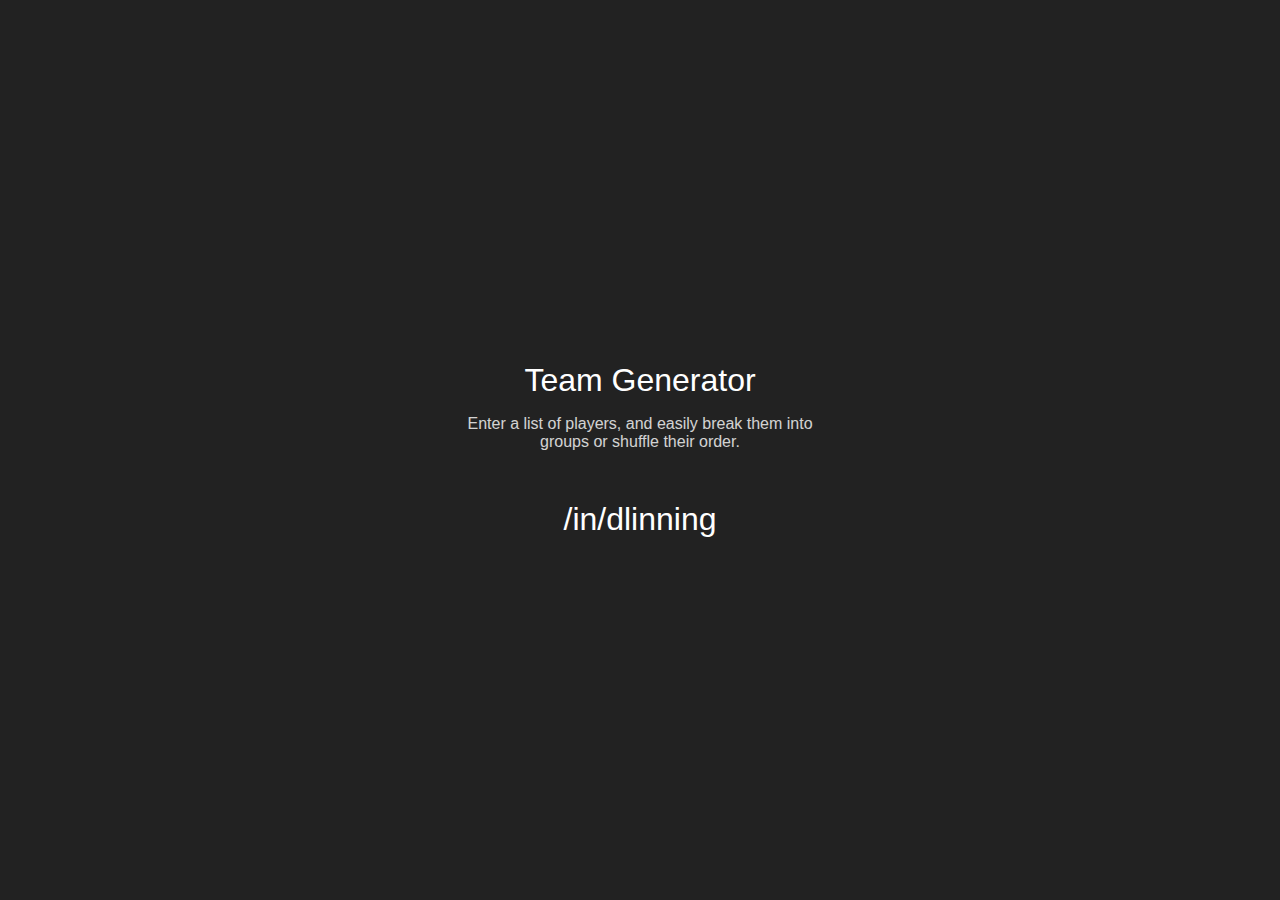
<file: index.html>
<!DOCTYPE html>
<html lang="en-us">
<head>
    <meta charset="UTF-8">
    <meta content="width=device-width, initial-scale=1.0, user-scalable=0, minimum-scale=1.0, maximum-scale=1.0" name="viewport">
    <meta name="keywords" content="Doug Linning, Web Development" />
    <meta name="description" content="This is dougs.website"/>
    <meta name="google-site-verification" content="UboKD5jDGPZOsbzT9RrVI2VZsQ150xisrvsQAVNqVV4" />
    <title>smallsites.dev</title>
    <style>
        *{box-sizing:border-box;margin:0;padding:0;-webkit-font-smoothing:antialiased;color:#fff}body{background:#222;font-family:'Roboto',Arial, sans-serif;display:flex;align-items:center;justify-content:center;min-height:100vh}div{display:flex;width:100%;flex-direction:column;text-align:center;max-width:640px}div > * + *{margin-top:16px}h1{font-size:54px}a{font-size:32px;text-decoration:none}a:hover{text-decoration:underline}p{opacity:0.8;max-width:40ch;margin: 16px auto;}
    </style>
</head>
<body>
    <div>
    	<a href="https://teams.smallsites.dev/">Team Generator</a>
    	<p>Enter a list of players, and easily break them into groups or shuffle their order.</p>
	<br/>
        <a href="https://www.linkedin.com/in/dlinning/">/in/dlinning</a>
    </div>
</body>
</html>
</file>
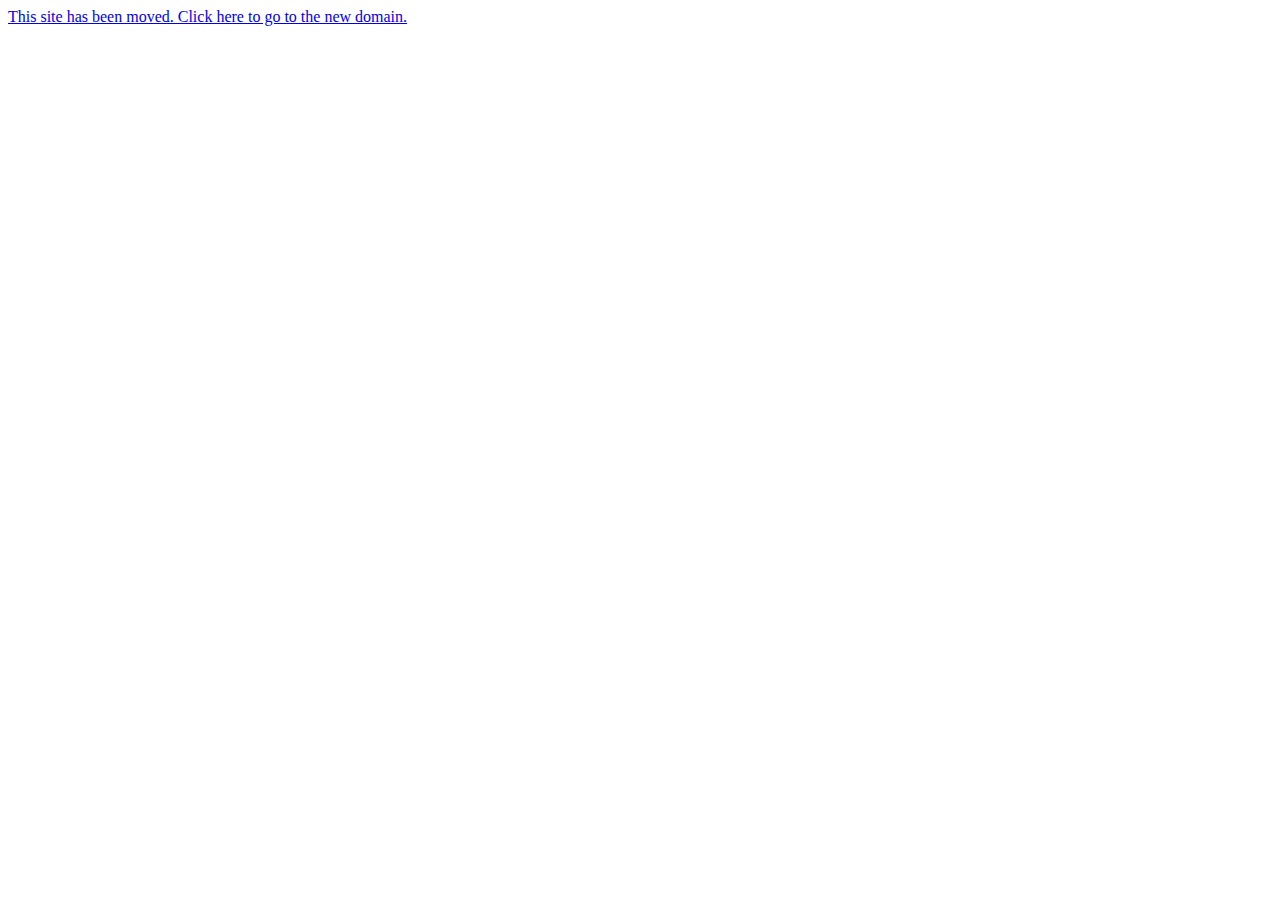
<file: teams/index.html>
<!DOCTYPE html>
<meta charset="utf-8">
<title>Redirecting to https://teams.dougs.website/</title>
<link rel="canonical" href="https://teams.dougs.website/">
<body>
  <a href="https://teams.dougs.website">This site has been moved. Click here to go to the new domain.</a>
</body>
</html>
</file>
